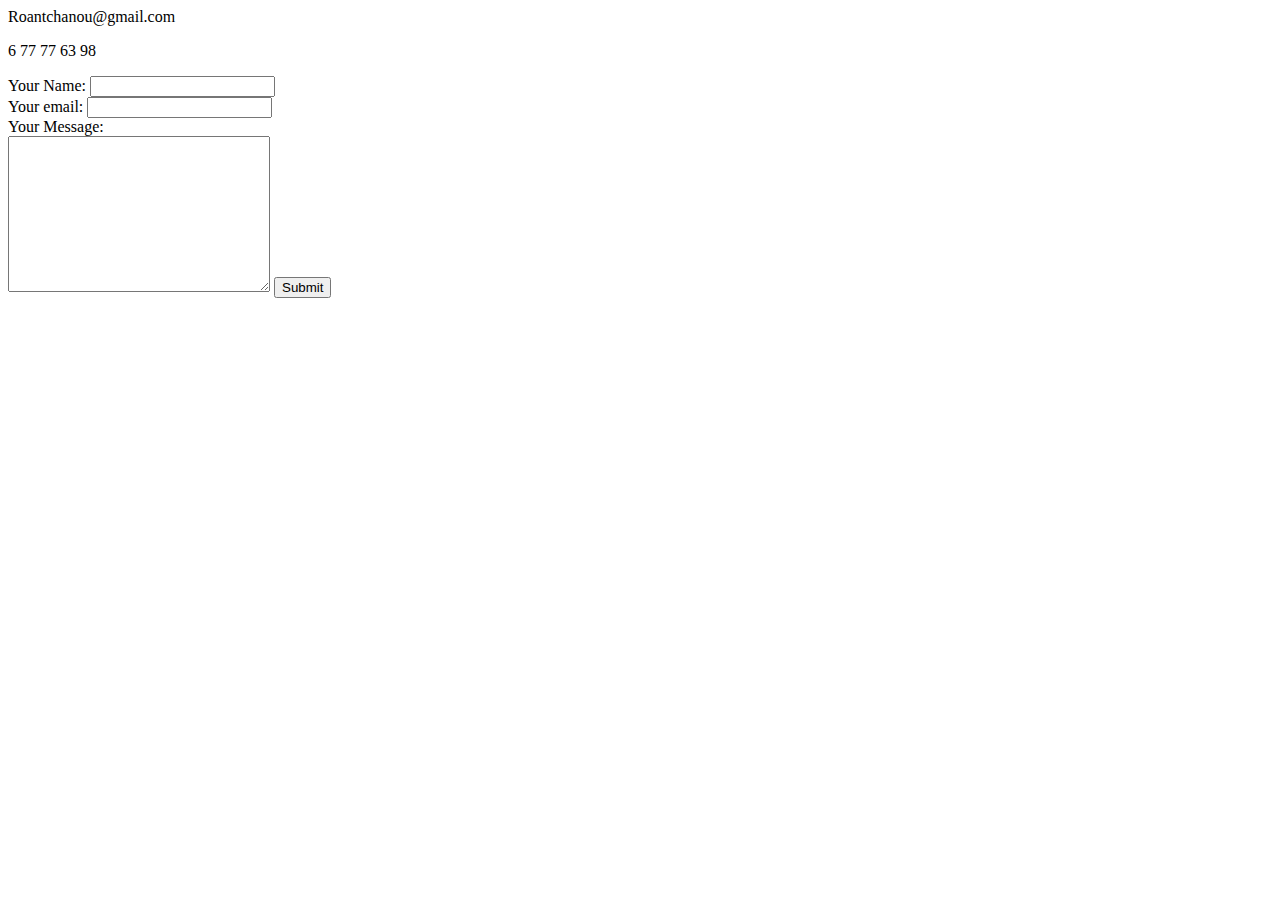
<file: contacts.html>
<!DOCTYPE html>
<html>
    <head>
        <meta charset="utf-8">
        <title>CONTACTS</title>
        <link rel="stylesheet" href="C:\Users\hp\Desktop\TEST HTML\style.css">
    </head>
    <body>
        Roantchanou@gmail.com
        <p> 6 77 77 63 98 </p>
        <form class="" action="courrierto:roantchanou@gmail.com" method="post">
            <label> Your Name: </label>
            <input type="text" name="Your Name" value=""><br>
            <label> Your email: </label>
            <input type="email" name="Your email" value=""><br>
            <label> Your Message: </label><br>
            <textarea name="Your message" rows="10" cols="30"></textarea>
            <input type="submit" name="">
        </form>

    </body>
</file>
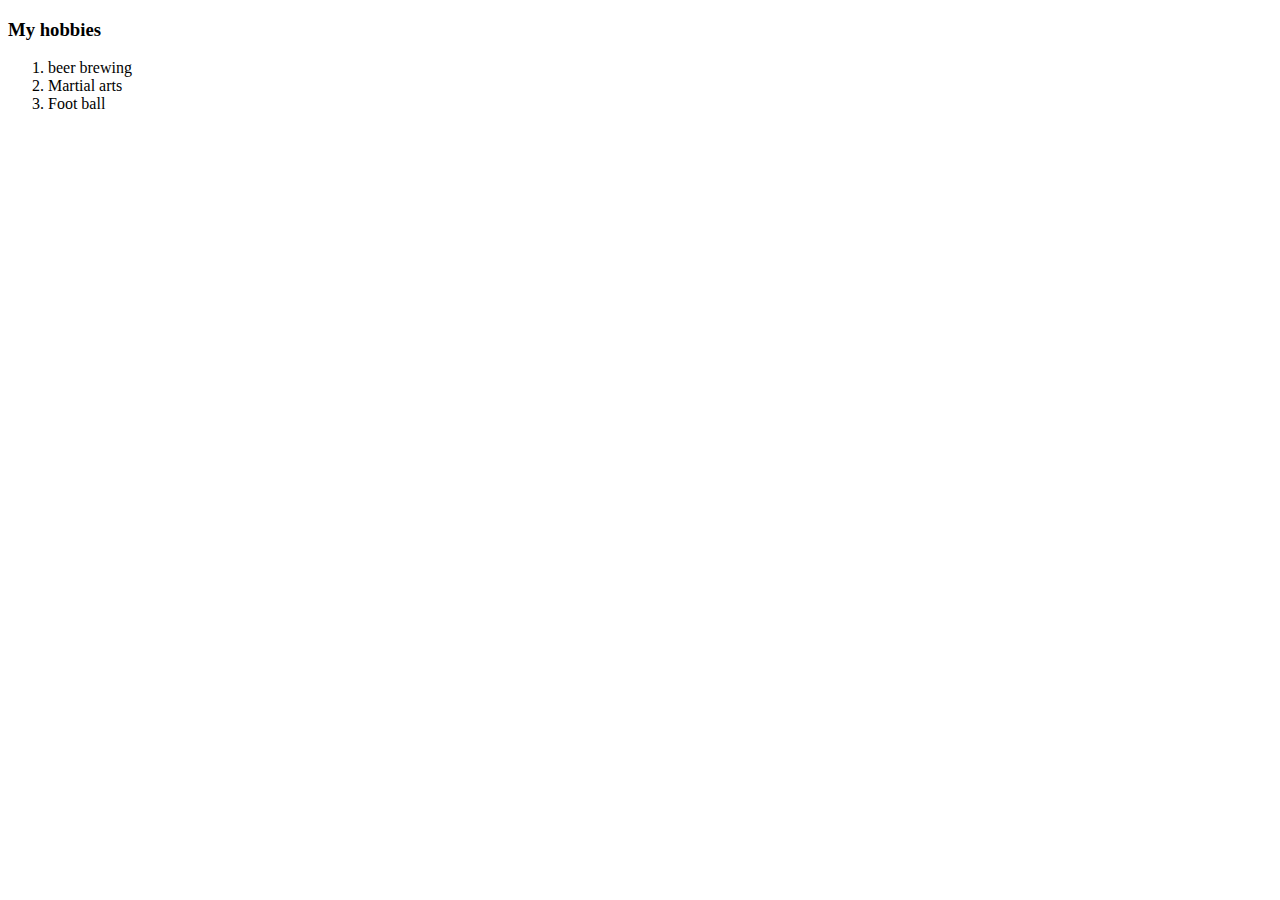
<file: hobbies.html>
<!DOCTYPE html>
<html>
    <head>
        <meta charset="utf-8">
        <title>My hobbies</title>
        <link rel="stylesheet" href="C:\Users\hp\Desktop\TEST HTML\style.css">
    </head>
    <body>
        <h3> My hobbies</h3>
        <ol>
            <li> beer brewing</li>
            <li>Martial arts</li>
            <li> Foot ball</li>
        </ol>
    </body>
</html>
</file>
